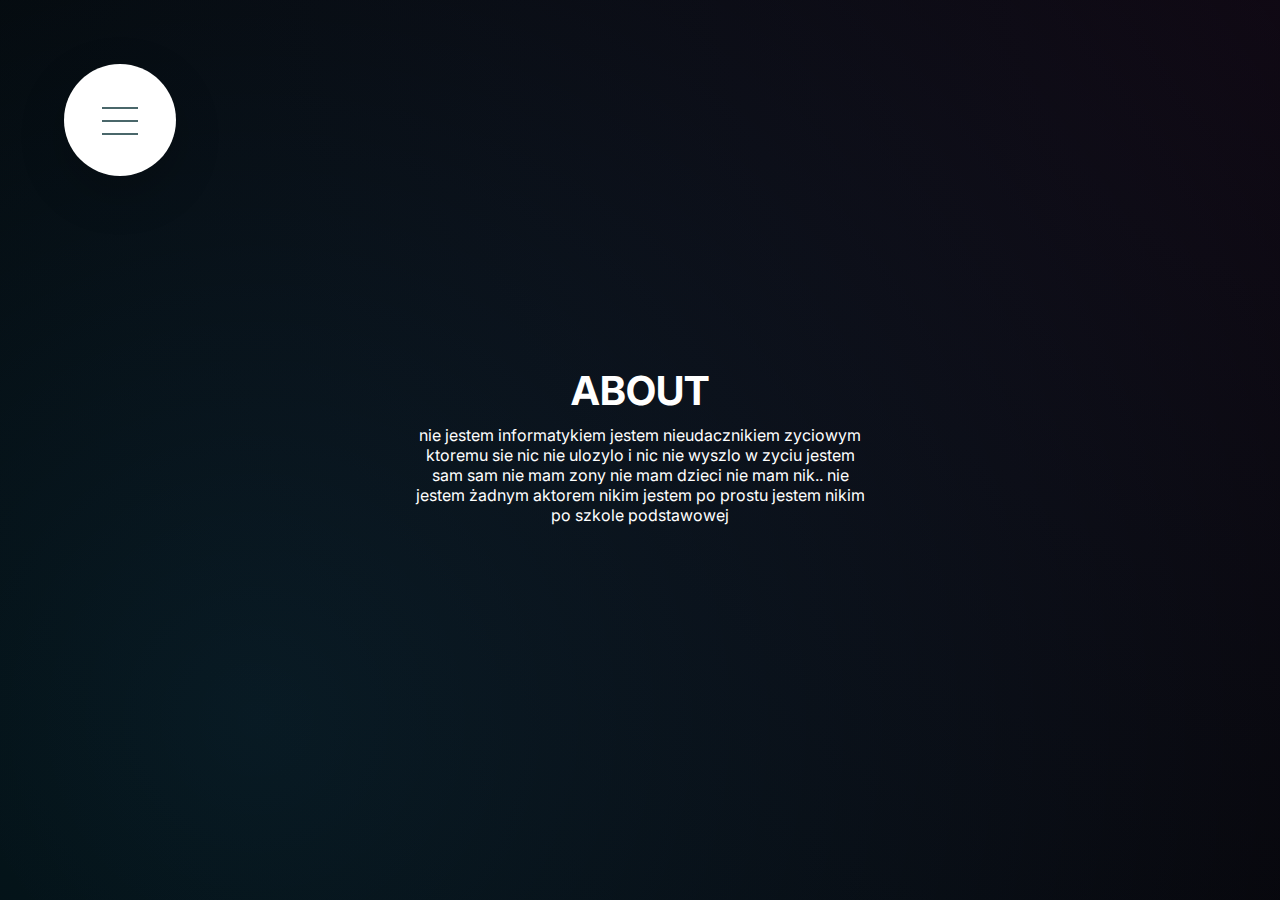
<file: about.html>
<!DOCTYPE html>
<html lang="en">
<head>
    
    <meta charset="UTF-8">
    <meta name="description" content="maybezzz webpage">
    <meta name="keywords" content="HTML, CSS, JavaScript, maybezzz, webpage, home">
    <meta name="author" content="maybezzz">
    <meta name="viewport" content="width=device-width, initial-scale=1.0">
    <title>ABOUT</title>
    <link rel="stylesheet" href="style.css">
    <link rel="preconnect" href="https://fonts.googleapis.com">
    <link rel="preconnect" href="https://fonts.gstatic.com" crossorigin>
    <link href="https://fonts.googleapis.com/css2?family=Inter&display=swap" rel="stylesheet">
    <link rel="icon" href="media/logo.png">

</head>

<body> 	

  	<div class="navigation">
      <input type="checkbox" class="navigation__checkbox" id="nav-toggle">
      <label for="nav-toggle" class="navigation__button">
        <span class="navigation__icon" aria-label="toggle navigation menu"></span>
      </label>
      <div class="navigation__background"></div>

        <nav class="navigation__nav" role="navigation">
        <ul class="navigation__list">
          <li class="navigation__item">
            <a href="index.html" class="navigation__link">HOME</a>
          </li>
          <li class="navigation__item">
            <a href="about.html" class="navigation__link">ABOUT</a>
          </li>
          <li class="navigation__item">
            <a href="contact.html" class="navigation__link">CONTACT</a>
          </li>
          <li class="navigation__item">
            <a href="sites.html" class="navigation__link">OTHER WEBSITES</a>
          </li>
        </ul>
        </nav>
    </div>

    <main>
      <h1>ABOUT</h1>
      <div class="container">
        <p>nie jestem informatykiem jestem nieudacznikiem zyciowym ktoremu sie nic nie ulozylo i nic nie wyszlo w zyciu jestem sam sam nie mam zony nie mam 
          dzieci nie mam nik.. nie jestem żadnym aktorem nikim jestem po prostu jestem nikim po szkole podstawowej</p>
      </div>
    </main>

    <script src="text.js"></script>
</body>

</html>
</file>
<file: style.css>
* {
  box-sizing: border-box;
  margin: 0;
  padding: 0;
}

body {
  margin: 0;
  padding: 0;
  height: 100vh;
  background-color: #000;
  background-image: radial-gradient(
      circle at top right,
      rgba(121, 68, 154, 0.13),
      transparent
    ),
    radial-gradient(circle at 20% 80%, rgba(41, 196, 255, 0.13), transparent);
  font-family: "Inter", sans-serif;
  display: flex;
  align-items: center;
  justify-content: center;
  overflow: hidden;
  position: relative;
  transition: background-color 800ms cubic-bezier(0.86, 0, 0.07, 1);
  color: #fff;
}

.navigation__checkbox {
  display: none;
}

h1 {
  font-size: 40px;
}

.change {
  color: yellow;
}

body.hide-content main {
  opacity: 0;
  transition: all 300ms;
}

.container {
  width: 80%;
  max-width: 600px;
  margin: auto;
  text-align: center;
}

main {
  display: flex;
  justify-content: center;
  align-items: center;
  transition: opacity 1200ms ease-in-out;
  flex-direction: column;
  position: relative;
  text-align: center;
}

#absolute {
  position: absolute;
}

#particles-js {
  width: 80%;
  height: 80vh;
}

#time {
  position: absolute;
  top: 5%;
  left: 85%;
  font-size: 25px;
}

main p {
  padding: 10px;
}

main a {
  color: white;
  text-decoration: none;
}

main li {
  padding: 10px;
}

fieldset {
  padding: 10px;
  display: flex;
  flex-direction: column;
  width: 100%;
  border: none;
  border-top: 2px solid yellow;
  border-bottom: 2px solid yellow;
  border-radius: 0%;
}

#submit {
  border: 2px solid white;
  font-size: 25px;
  font-weight: bold;
}

input,
textarea {
  width: 100%;
  padding: 12px 20px;
  box-sizing: border-box;
  background-color: transparent;
  border: none;
  border-bottom: 2px solid white;
  color: white;
  margin-top: 10px;
}

#margin {
  margin-top: 20px;
  display: block;
}

.main {
  width: 80%;
}

#sites {
  list-style: none;
  font-size: 20px;
  padding: 10px;
}

#sites li {
  transition: all 500ms;
}

#sites a:hover {
  color: yellow;
}

#sites li:hover {
  transform: scale(1.2);
}

.navigation__button {
  position: fixed;
  top: 1.5rem;
  left: 1.5rem;
  height: 5rem;
  width: 5rem;
  text-align: center;
  background-color: #fff;
  border-radius: 50%;
  z-index: 300;
  box-shadow: 0 1rem 3rem rgba(0, 0, 0, 0.2);
  cursor: pointer;
}

@media screen and (max-width: 768px) {
  h1 {
    font-size: 30px;
  }
  #time {
    font-size: 20px;
    left: 75%;
    top: -3%;
  }
  .margin {
    margin-top: 5vh;
  }
  #submit {
    font-size: 15px;
    padding: 5px;
    margin: 0;
  }

  fieldset {
    width: 100%;
  }
  #msg {
    height: 10vh;
  }
}

@media screen and (min-width: 768px) {
  .navigation__button {
    top: 4rem;
    left: 4rem;
    height: 7rem;
    width: 7rem;
  }
}

.navigation__background {
  position: fixed;
  top: 2rem;
  left: 2rem;
  height: 3rem;
  width: 3rem;
  border-radius: 50%;
  background-image: radial-gradient(
      circle at top right,
      rgba(121, 68, 154, 0.13),
      transparent
    ),
    radial-gradient(circle at 20% 80%, rgba(41, 196, 255, 0.13), transparent);
  opacity: 100%;
  background-size: cover;
  background-position: center;
  z-index: 100;
  transition: all 800ms cubic-bezier(0.86, 0, 0.07, 1);
}

@media screen and (min-width: 768px) {
  .navigation__background {
    top: 4.5rem;
    left: 4.5rem;
    height: 6rem;
    width: 6rem;
  }
}

.navigation__nav {
  position: fixed;
  top: 0;
  left: 0;
  height: 100vh;
  opacity: 0;
  width: 0;
  visibility: hidden;
  z-index: 200;
  transition: all 800ms cubic-bezier(0.68, -0.55, 0.265, 1.55);
}

.navigation__list {
  position: absolute;
  display: flex;
  align-items: center;
  justify-content: center;
  flex-direction: column;
  margin: 10% auto;
  text-align: center;
  width: 100%;
  list-style: none;
}

.navigation__item {
  margin: 1rem;
}

.navigation a {
  display: inline-block;
  padding: 1rem 2rem;
  text-transform: uppercase;
  color: #f4f4f4;
  font-size: 2.4rem;
  text-decoration: none;
  transition: all 0.2s;
}

.navigation a:hover {
  color: #c1d0d0;
  transform: scale(1.1);
}

.navigation__checkbox:checked ~ .navigation__background {
  transform: scale(80);
}

.navigation__checkbox:checked ~ .navigation__nav {
  width: 100%;
  visibility: visible;
  opacity: 1;
}

.navigation__icon {
  position: relative;
  margin-top: 2.5rem;
}

.navigation__icon,
.navigation__icon::before,
.navigation__icon::after {
  display: inline-block;
  width: 2.2rem;
  height: 2px;
  background-color: #4a676a;
}

@media (min-width: 768px) {
  .navigation__icon {
    margin-top: 3.5rem;
  }
}

.navigation__icon::before,
.navigation__icon::after {
  content: "";
  position: absolute;
  left: 0;
  transition: all 200ms;
}

.navigation__icon::before {
  top: -0.8rem;
}

.navigation__icon::after {
  top: 0.8rem;
}

.navigation__button:hover .navigation__icon::before {
  top: -1rem;
}

.navigation__button:hover .navigation__icon::after {
  top: 1rem;
}

.navigation__checkbox:checked + .navigation__button .navigation__icon {
  background-color: transparent;
}

.navigation__checkbox:checked + .navigation__button .navigation__icon::before {
  top: 0;
  transform: rotate(135deg);
}

.navigation__checkbox:checked + .navigation__button .navigation__icon::after {
  top: 0;
  transform: rotate(-135deg);
}
</file>
